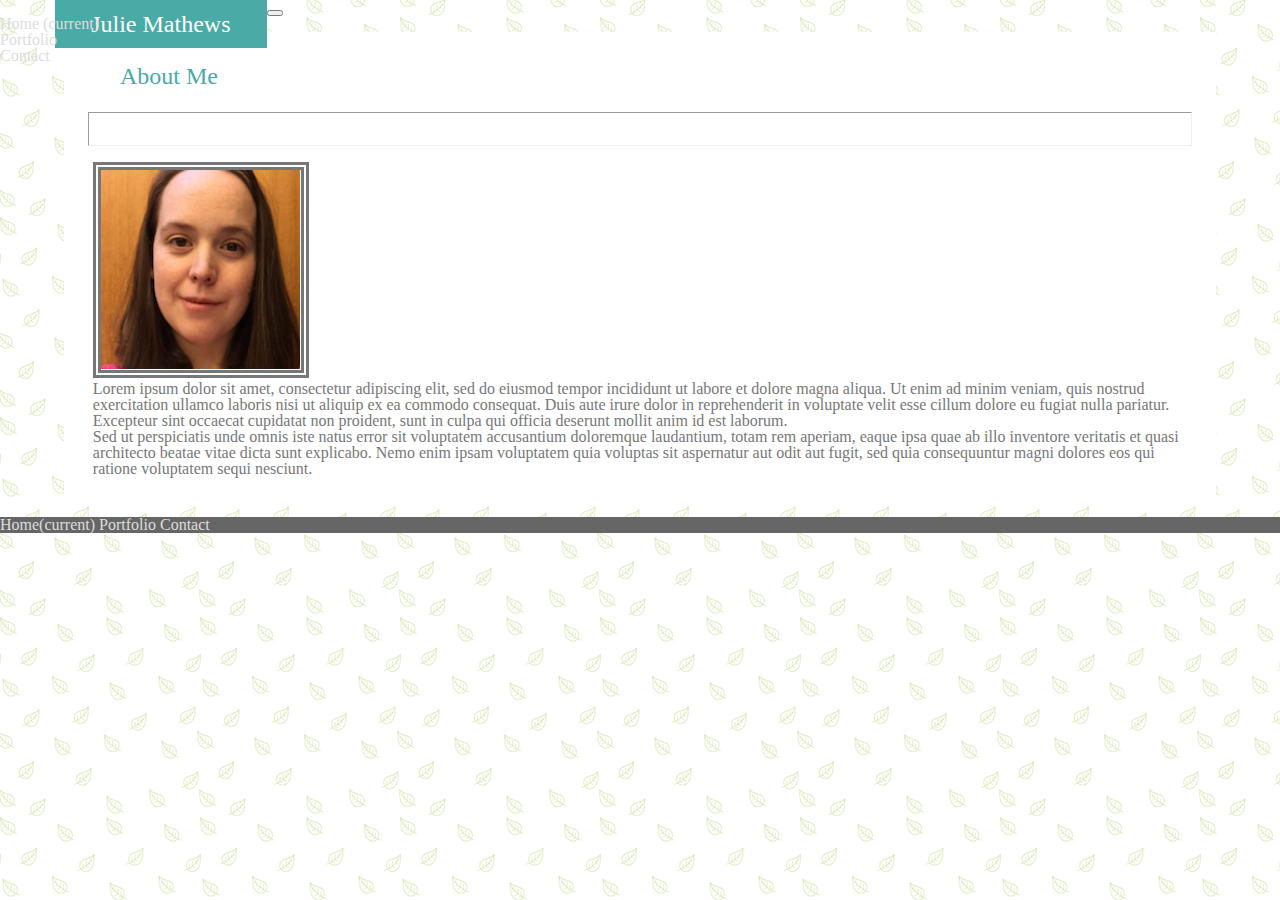
<file: index.html>
<!doctype html>
<html lang="en">
  <head>
    <!-- Required meta tags -->
    <meta charset="utf-8">
    <meta name="viewport" content="width=device-width, initial-scale=1, shrink-to-fit=no">

    <!-- Bootstrap CSS -->
    <link rel="stylesheet" href="https://stackpath.bootstrapcdn.com/bootstrap/4.1.3/css/bootstrap.min.css" integrity="sha384-MCw98/SFnGE8fJT3GXwEOngsV7Zt27NXFoaoApmYm81iuXoPkFOJwJ8ERdknLPMO" crossorigin="anonymous">
    <!-- styles css -->
    <link rel="stylesheet" type="text/css" media="screen" href="reset.css"/>
    <link rel="stylesheet" type="text/css" media="screen" href="styles.css"/>


    <title>Bootstrap Portfolio</title>
  </head>

  <body>

<!-- NavBar -->
        <nav class="navbar navbar-expand-lg navbar-light bg-light">
          <a class="navbar-brand" style="background-color: #4aaaa5; color: #ffffff; font-size: 1.5em; margin-left: 2.3em; padding: .5em 1.5em; float: left;">Julie Mathews</a>
            <button class="navbar-toggler" type="button" data-toggle="collapse" data-target="#navbarNav" aria-controls="navbarNav" aria-expanded="false" aria-label="Toggle navigation">
              <span class="navbar-toggler-icon"></span>
            </button>
            <div class="collapse navbar-collapse" id="navbarNav">
              <ul class="nav navbar-nav navbar-right::before">
                <li class="nav-item active">
                  <a class="nav-link" href="index.html">Home <span class="sr-only">(current)</span></a>
                </li>
                <li class="nav-item">
                  <a class="nav-link" href="portfolio.html">Portfolio</a>
                </li>
                <li class="nav-item">
                  <a class="nav-link" href="contact.html">Contact</a>
                </li>
              </ul>
            </div>
        </nav>

<!-- Container -->
      <div class="container" style="background-color: #ffffff; margin: 1em 4em; padding: .5em; border: #dddddd">
        <div class="border" style="color: black">
          <div class="row">
            <div class="col-sm" style="color: #4aaaa5; padding: 1em; margin: 0em 1em; font-size: 1.5em;">
              About Me
            </div>
          </div>
          <hr>
          <div class="row" style="margin: 0em .3em; padding: 1em;">
            <div class="col-4" style="color: #777777;">
              <img src="avatar.png" style="border-style: double; border-width: .5em;">
            </div>
            <div class="col-8" style="color: #777777;">
                <p class="text-justify">Lorem ipsum dolor sit amet, consectetur adipiscing elit, sed do eiusmod tempor incididunt ut labore et dolore magna aliqua. Ut enim ad minim veniam, quis nostrud exercitation ullamco laboris nisi ut aliquip ex ea commodo consequat. Duis aute irure dolor in reprehenderit in voluptate velit esse cillum dolore eu fugiat nulla pariatur. Excepteur sint occaecat cupidatat non proident, sunt in culpa qui officia deserunt mollit anim id est laborum.</p>

                <p class="text-justify">Sed ut perspiciatis unde omnis iste natus error sit voluptatem accusantium doloremque laudantium, totam rem aperiam, eaque ipsa quae ab illo inventore veritatis et quasi architecto beatae vitae dicta sunt explicabo. Nemo enim ipsam voluptatem quia voluptas sit aspernatur aut odit aut fugit, sed quia consequuntur magni dolores eos qui ratione voluptatem sequi nesciunt.</p>
            </div>
          </div>
        </div>
      </div>  

<!-- Footer -->      
    <nav class="navbar fixed-bottom navbar-light" style="background-color: #666666;">
      <a class="navbar-footer" >
            <a class="foot-link" href="index.html">Home<span class="sr-only">(current)</span></a>
            <a class="foot-link" href="portfolio.html">Portfolio</a>
            <a class="foot-link" href="contact.html">Contact</a>
      </a>
    </nav>

    <!-- Optional JavaScript -->
    <!-- jQuery first, then Popper.js, then Bootstrap JS -->
    <!-- <script src="https://code.jquery.com/jquery-3.3.1.slim.min.js" integrity="sha384-q8i/X+965DzO0rT7abK41JStQIAqVgRVzpbzo5smXKp4YfRvH+8abtTE1Pi6jizo" crossorigin="anonymous"></script> -->
    <!-- <script src="https://cdnjs.cloudflare.com/ajax/libs/popper.js/1.14.3/umd/popper.min.js" integrity="sha384-ZMP7rVo3mIykV+2+9J3UJ46jBk0WLaUAdn689aCwoqbBJiSnjAK/l8WvCWPIPm49" crossorigin="anonymous"></script> -->
    <!-- <script src="https://stackpath.bootstrapcdn.com/bootstrap/4.1.3/js/bootstrap.min.js" integrity="sha384-ChfqqxuZUCnJSK3+MXmPNIyE6ZbWh2IMqE241rYiqJxyMiZ6OW/JmZQ5stwEULTy" crossorigin="anonymous"></script> -->
  </body>
</html>
</file>
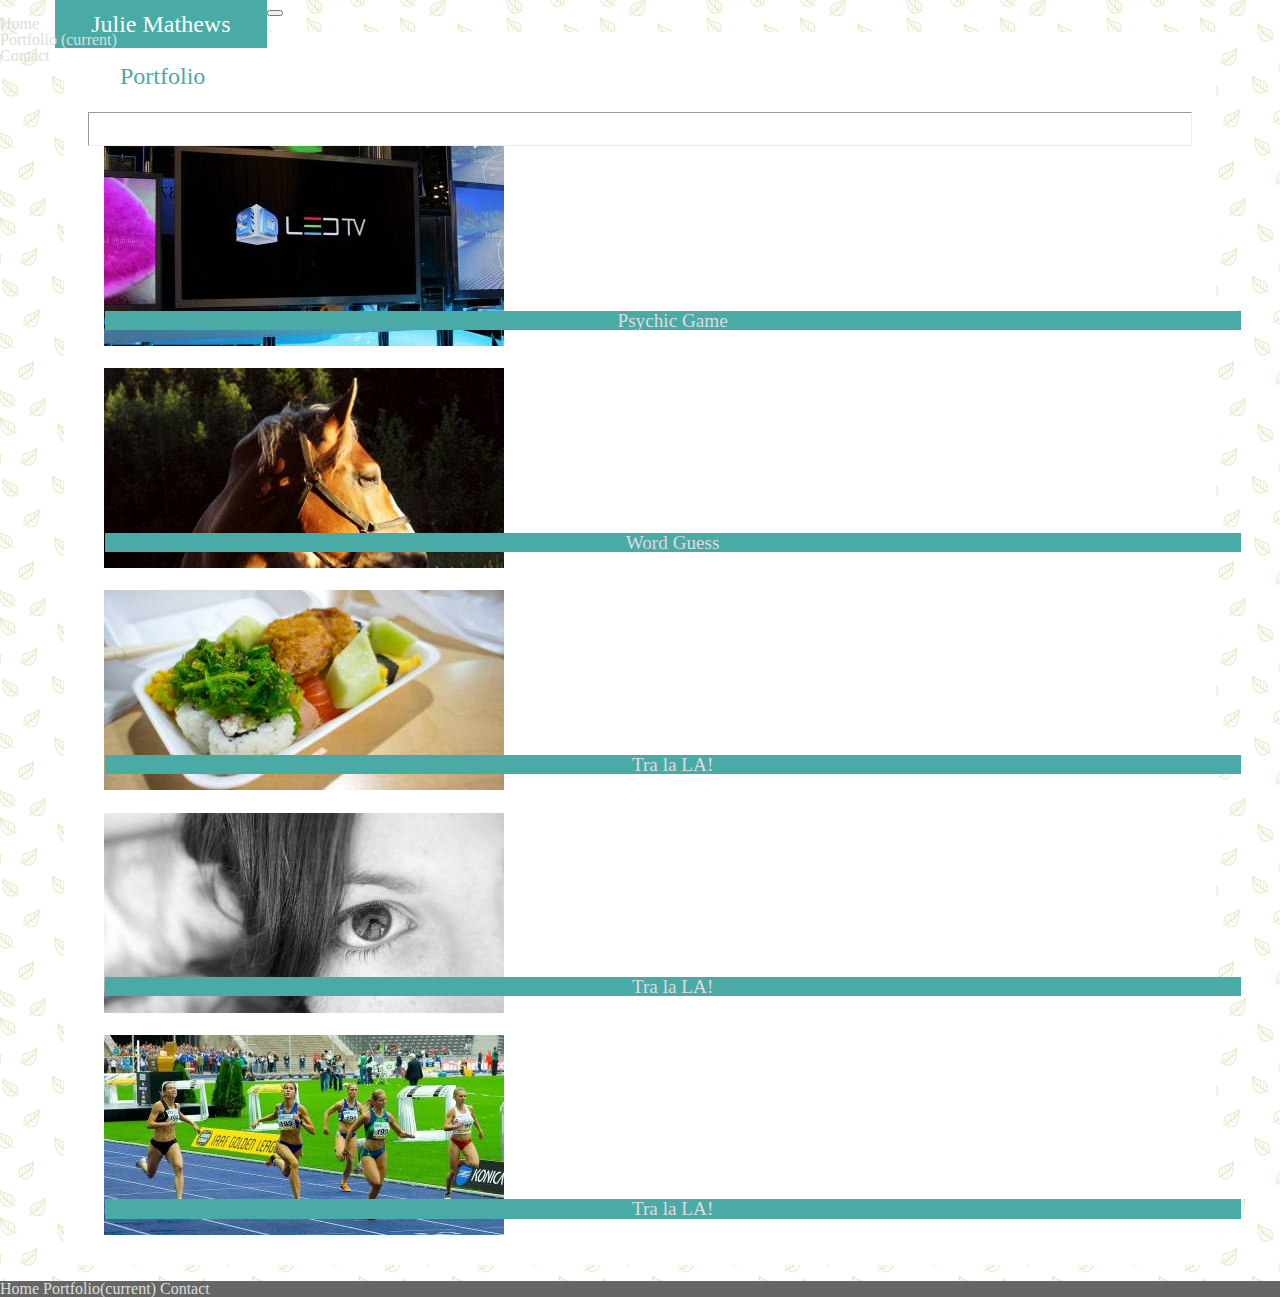
<file: portfolio.html>
<!doctype html>
<html lang="en">
  <head>
    <!-- Required meta tags -->
    <meta charset="utf-8">
    <meta name="viewport" content="width=device-width, initial-scale=1, shrink-to-fit=no">

    <!-- Bootstrap CSS -->
    <link rel="stylesheet" href="https://stackpath.bootstrapcdn.com/bootstrap/4.1.3/css/bootstrap.min.css" integrity="sha384-MCw98/SFnGE8fJT3GXwEOngsV7Zt27NXFoaoApmYm81iuXoPkFOJwJ8ERdknLPMO" crossorigin="anonymous">
    <!-- styles css -->
    <link rel="stylesheet" type="text/css" media="screen" href="reset.css"/>
    <link rel="stylesheet" type="text/css" media="screen" href="styles.css"/>


    <title>Bootstrap Portfolio</title>
  </head>

  <body>

<!-- NavBar -->
        <nav class="navbar navbar-expand-lg navbar-light bg-light">
          <a class="navbar-brand" style="background-color: #4aaaa5; color: #ffffff; font-size: 1.5em; margin-left: 2.3em; padding: .5em 1.5em; float: left;">Julie Mathews</a>
            <button class="navbar-toggler" type="button" data-toggle="collapse" data-target="#navbarNav" aria-controls="navbarNav" aria-expanded="false" aria-label="Toggle navigation">
              <span class="navbar-toggler-icon"></span>
            </button>
            <div class="collapse navbar-collapse" id="navbarNav">
              <ul class="navbar-nav">
                <li class="nav-item">
                  <a class="nav-link" href="index.html">Home</a>
                </li>
                <li class="nav-item active">
                  <a class="nav-link" href="portfolio.html">Portfolio <span class="sr-only">(current)</span></a>
                </li>
                <li class="nav-item">
                  <a class="nav-link" href="contact.html">Contact</a>
                </li>
              </ul>
            </div>
        </nav>

<!-- Container -->
      <div class="container" style="background-color: #ffffff; margin: 1em 4em; padding: .5em; border: #dddddd">
        <div class="border" style="color: black">
          <div class="row">
            <div class="col-sm" style="color: #4aaaa5; padding: 1em; margin: 0em 1em; font-size: 1.5em;">
              Portfolio
            </div>
          </div>
          <hr>

    <!-- First row -->  
          <div class="row" >
            <div class="col-4" style="color: #777777;">
                <img src="image01.jpeg" class="img-thumbnail" alt="img01">
                    <div class="caption post-content" style="background-color: #4aaaa5; color: #dddddd; text-align: center; font-size: 1.5vw; width: 100%;">  
                        <h3><a href="https://juliemathews.github.io/psychic-game/">Psychic Game</a></h3>
                    </div>
            </div>
            <div class="col-4" style="color: #777777;">
                <img src="image02.jpeg" class="img-thumbnail" alt="img02">
                    <div class="caption post-content" style="background-color: #4aaaa5; color: #dddddd; text-align: center; font-size: 1.5vw; width: 100%;">  
                        <h3><a href="https://juliemathews.github.io/games/wordguess/">Word Guess</a></h3>
                    </div>
            </div>
            <div class="col-4" style="color: #777777;">
                <!-- NOTHING -->
            </div>
          </div>
        
    <!-- Second row -->
        <div class="row" >
            <div class="col-4" style="color: #777777;">
                <img src="image03.jpeg" class="img-thumbnail" alt="img03">
                    <div class="caption post-content" style="background-color: #4aaaa5; color: #dddddd; text-align: center; font-size: 1.5vw; width: 100%;">  
                        <h3>Tra la LA!</h3>
                    </div>
            </div>
            <div class="col-4" style="color: #777777;">
                <img src="image04.jpeg" class="img-thumbnail" alt="img04">
                    <div class="caption post-content" style="background-color: #4aaaa5; color: #dddddd; text-align: center; font-size: 1.5vw; width: 100%;">  
                        <h3>Tra la LA!</h3>
                    </div>
            </div>
            <div class="col-4" style="color: #777777;">
                <!-- NOTHING -->
            </div>
        </div>
        
    <!-- Third row -->
        <div class="row" >
            <div class="col-4" style="color: #777777;">
                <img src="image05.jpeg" class="img-thumbnail" alt="img05">
                    <div class="caption post-content" style="background-color: #4aaaa5; color: #dddddd; text-align: center; font-size: 1.5vw; width: 100%;">  
                        <h3>Tra la LA!</h3>
                    </div>
            </div>
            <div class="col-4" style="color: #777777;">
                <!-- NOTHING -->
            </div>
            <div class="col-4" style="color: #777777;">
                <!-- NOTHING -->
            </div>
        </div>
          
        </div>
      </div>  

<!-- Footer -->      
              <nav class="navbar fixed-bottom navbar-light" style="background-color: #666666;">
                    <a class="navbar-footer" >
                              <a class="foot-link" href="index.html">Home</a>
                              <a class="foot-link" href="portfolio.html">Portfolio<span class="sr-only">(current)</span></a>
                              <a class="foot-link" href="contact.html">Contact</a>
                    </a>
                  </nav>

    <!-- Optional JavaScript -->
    <!-- jQuery first, then Popper.js, then Bootstrap JS -->
    <!-- <script src="https://code.jquery.com/jquery-3.3.1.slim.min.js" integrity="sha384-q8i/X+965DzO0rT7abK41JStQIAqVgRVzpbzo5smXKp4YfRvH+8abtTE1Pi6jizo" crossorigin="anonymous"></script> -->
    <!-- <script src="https://cdnjs.cloudflare.com/ajax/libs/popper.js/1.14.3/umd/popper.min.js" integrity="sha384-ZMP7rVo3mIykV+2+9J3UJ46jBk0WLaUAdn689aCwoqbBJiSnjAK/l8WvCWPIPm49" crossorigin="anonymous"></script> -->
    <!-- <script src="https://stackpath.bootstrapcdn.com/bootstrap/4.1.3/js/bootstrap.min.js" integrity="sha384-ChfqqxuZUCnJSK3+MXmPNIyE6ZbWh2IMqE241rYiqJxyMiZ6OW/JmZQ5stwEULTy" crossorigin="anonymous"></script> -->
  </body>
</html>
</file>
<file: styles.css>
body {
    background-image: url("leaves.png")
}

hr {
    margin: 0em 1em;
    padding: 1em;
}

.navbar-brand:after {
    clear: both;
  }

.navbar-nav {
    position: absolute;
    float: right;
}

.navbar-footer {
    position: absolute;
    float: left;
}

.img-thumbnail {
    position: relative;
    left: 2em;
}

.post-content {
    bottom: 2em;
    position: relative;
    left: 1.7em;
}

a:link,
a:visited,
a:hover {
    text-decoration: none;
    color: #dddddd;
  }

.foot-link {
    align-content: left;
}
</file>
